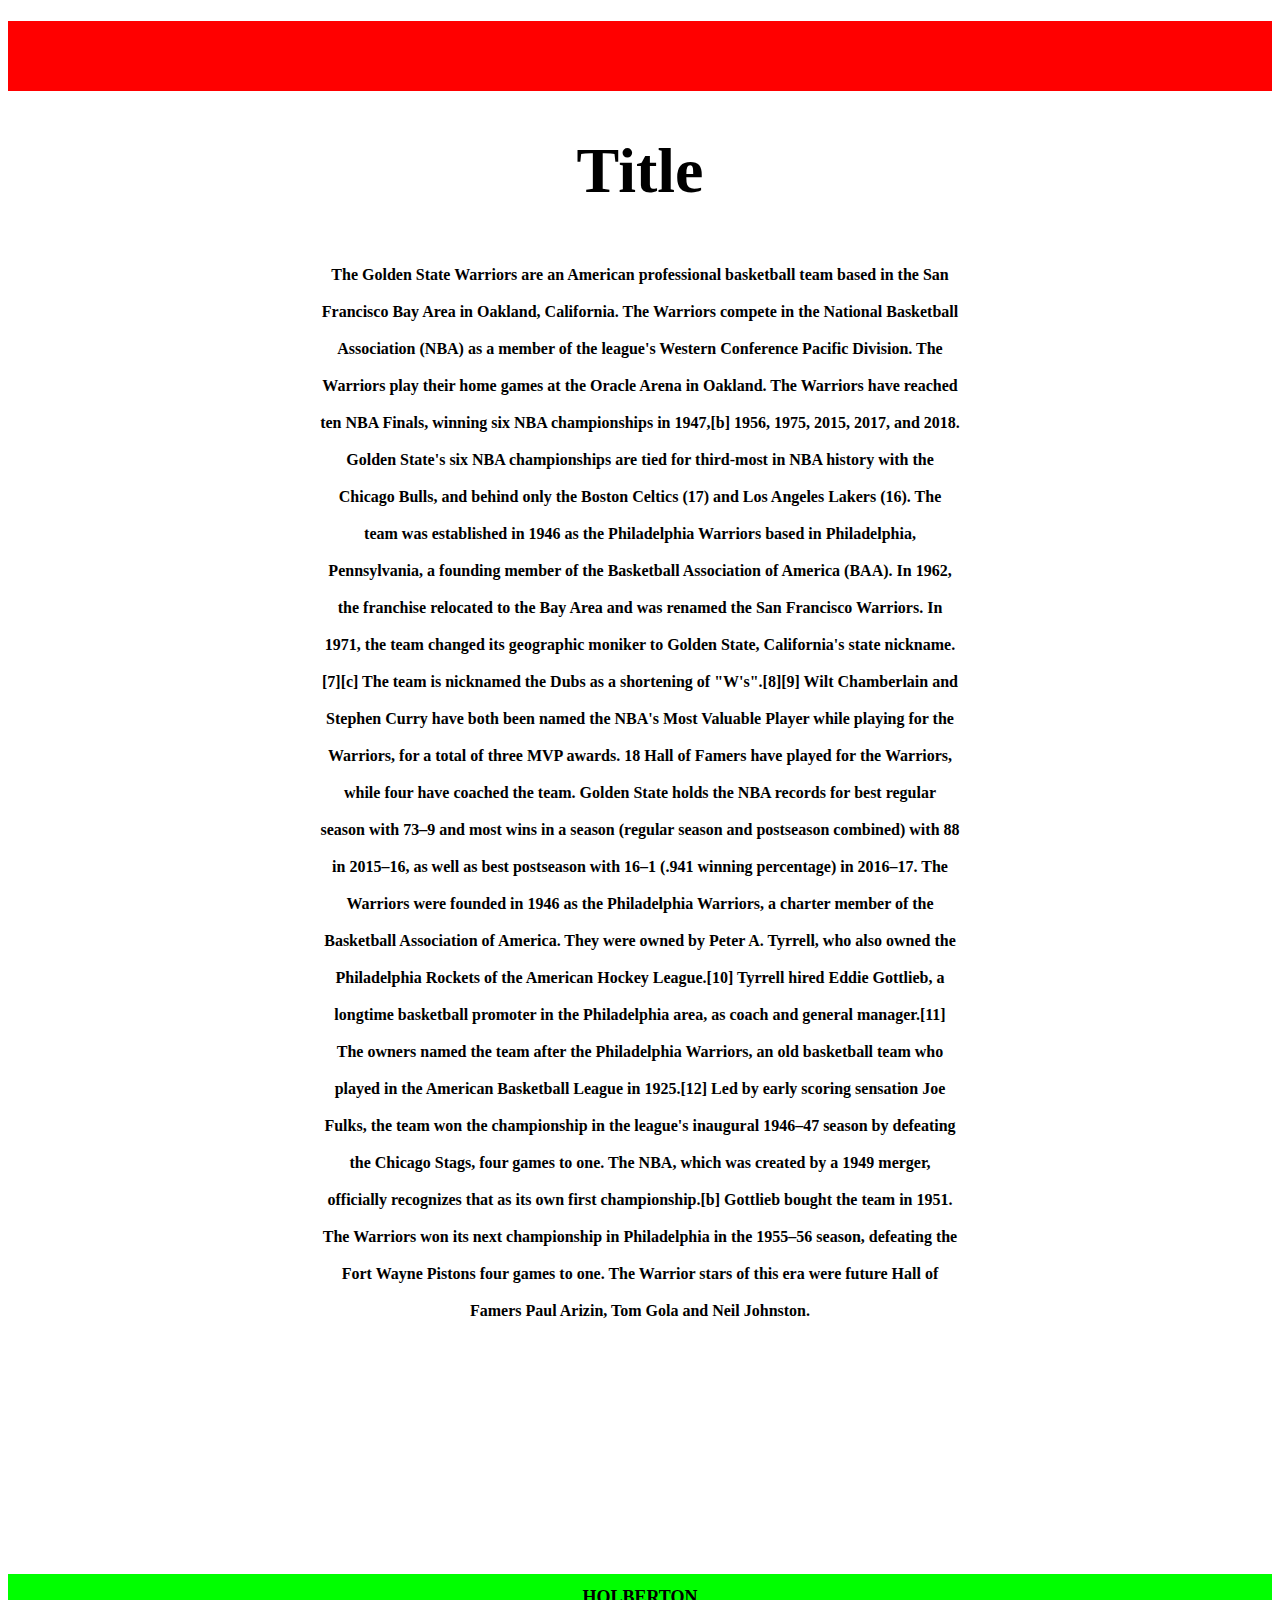
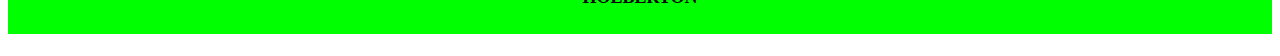
<file: 100-inline_styling.html>
<!DOCTYPE html>
<html>
  <head>
    <meta charset="utf-8">
    <style>
    #header{
      background-color: #FF0000;
      height: 70px;
      width: 100%;
    }
    #article{
      background-color: white;
      text-align: center;
      max-width: 640px;
      vertical-align: middle;
      column-count=1;
      margin-left:auto;
      margin-right:auto;
      margin-bottom: 250px;
    }
    #footer {

     bottom: 0;
     width:100%;
     height:60px;
     background-color: #00FF00;
     text-align: center;
     color: black;
}
    </style>
  </head>
<body>
  <h1> <div id="header"> </div><h1>

<div id="article">
    <h1> Title </h1>
    <p> <font size="3"> The Golden State Warriors are an American professional basketball team based in the San Francisco Bay Area in Oakland, California. The Warriors compete in the National Basketball Association (NBA) as a member of the league's Western Conference Pacific Division. The Warriors play their home games at the Oracle Arena in Oakland. The Warriors have reached ten NBA Finals, winning six NBA championships in 1947,[b] 1956, 1975, 2015, 2017, and 2018. Golden State's six NBA championships are tied for third-most in NBA history with the Chicago Bulls, and behind only the Boston Celtics (17) and Los Angeles Lakers (16).

The team was established in 1946 as the Philadelphia Warriors based in Philadelphia, Pennsylvania, a founding member of the Basketball Association of America (BAA). In 1962, the franchise relocated to the Bay Area and was renamed the San Francisco Warriors. In 1971, the team changed its geographic moniker to Golden State, California's state nickname.[7][c] The team is nicknamed the Dubs as a shortening of "W's".[8][9]

Wilt Chamberlain and Stephen Curry have both been named the NBA's Most Valuable Player while playing for the Warriors, for a total of three MVP awards. 18 Hall of Famers have played for the Warriors, while four have coached the team. Golden State holds the NBA records for best regular season with 73–9 and most wins in a season (regular season and postseason combined) with 88 in 2015–16, as well as best postseason with 16–1 (.941 winning percentage) in 2016–17.
The Warriors were founded in 1946 as the Philadelphia Warriors, a charter member of the Basketball Association of America. They were owned by Peter A. Tyrrell, who also owned the Philadelphia Rockets of the American Hockey League.[10] Tyrrell hired Eddie Gottlieb, a longtime basketball promoter in the Philadelphia area, as coach and general manager.[11] The owners named the team after the Philadelphia Warriors, an old basketball team who played in the American Basketball League in 1925.[12]

Led by early scoring sensation Joe Fulks, the team won the championship in the league's inaugural 1946–47 season by defeating the Chicago Stags, four games to one. The NBA, which was created by a 1949 merger, officially recognizes that as its own first championship.[b] Gottlieb bought the team in 1951.

The Warriors won its next championship in Philadelphia in the 1955–56 season, defeating the Fort Wayne Pistons four games to one. The Warrior stars of this era were future Hall of Famers Paul Arizin, Tom Gola and Neil Johnston.</font></p>
  </div>
<center>
  <div id="footer"><font size="4">HOLBERTON</div>
  </center>
  </body>
</html>
</file>
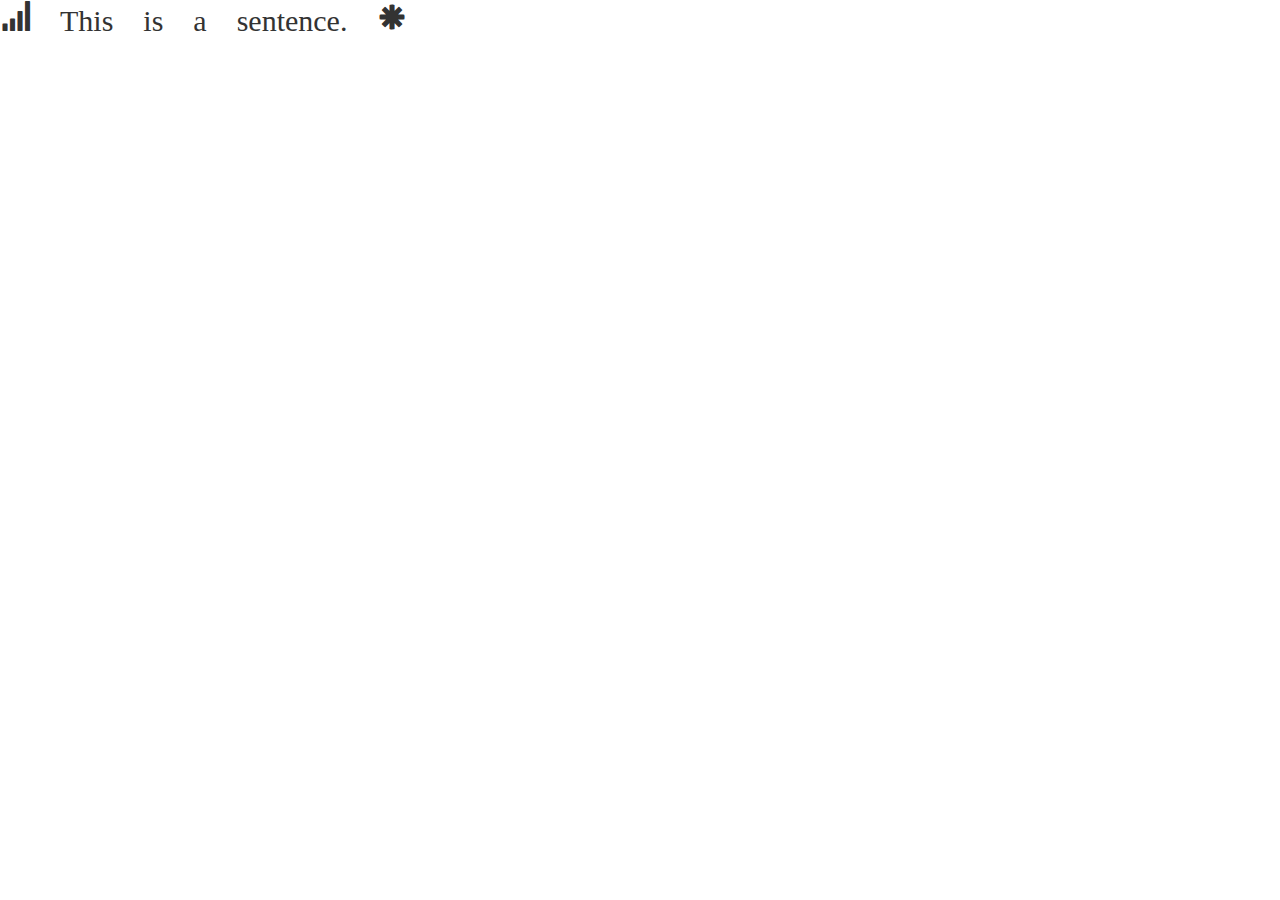
<file: 101-glyphicons.html>
<!DOCTYPE html>
<head>
  <link rel="stylesheet" href="https://maxcdn.bootstrapcdn.com/bootstrap/3.3.7/css/bootstrap.min.css" integrity="sha384-BVYiiSIFeK1dGmJRAkycuHAHRg32OmUcww7on3RYdg4Va+PmSTsz/K68vbdEjh4u" crossorigin="anonymous">
</head>
<body>

    <p><span class="glyphicon glyphicon-signal" style="font-size: 30px;"> This is a sentence. <span class ="glyphicon glyphicon-asterisk" style="font-size: 30px"></p></span>

  </div>
</body>
</html>
</file>
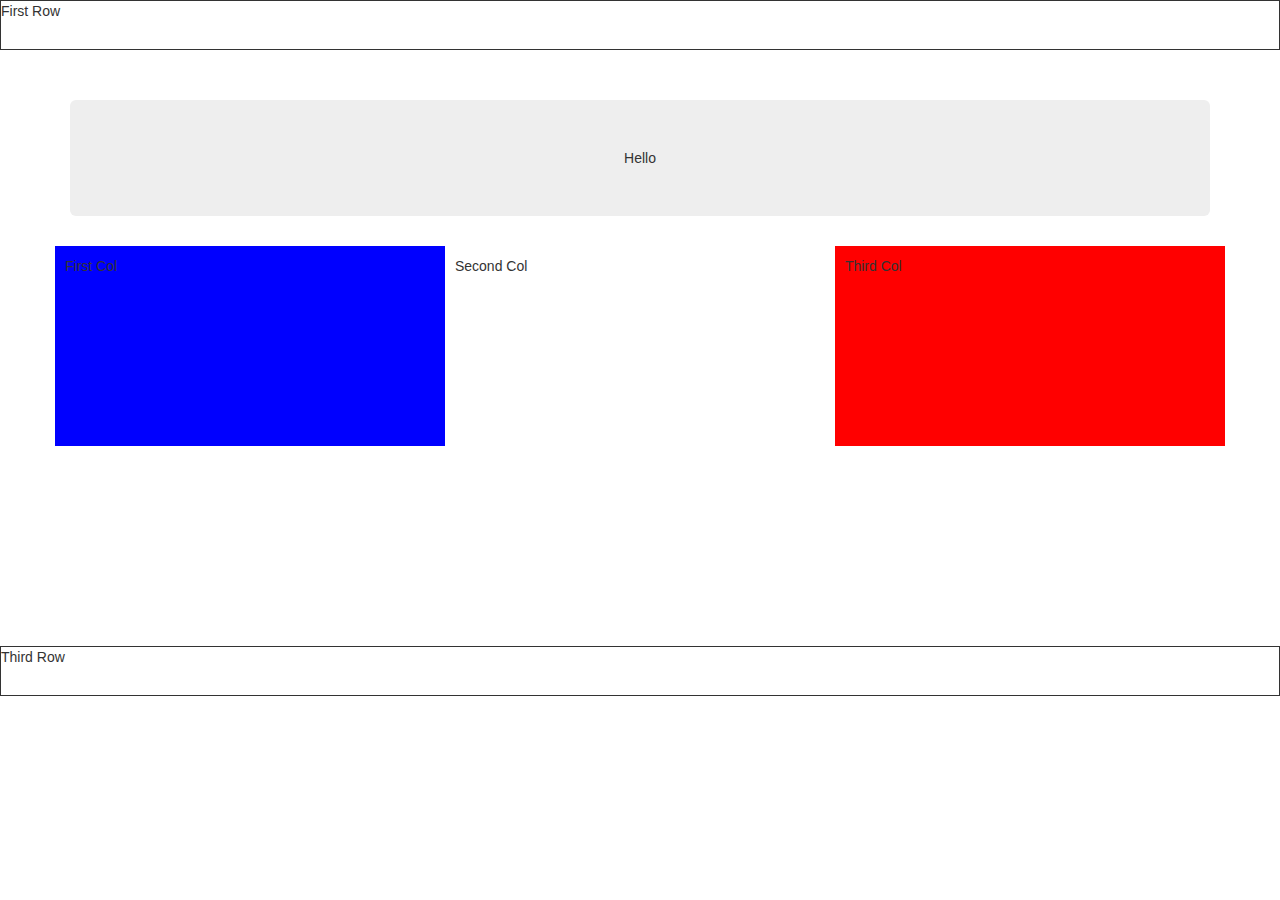
<file: boostrap.html>
<!DOCTYPE html>
<html>
<head>
  <link rel="stylesheet" href="https://maxcdn.bootstrapcdn.com/bootstrap/3.3.7/css/bootstrap.min.css" integrity="sha384-BVYiiSIFeK1dGmJRAkycuHAHRg32OmUcww7on3RYdg4Va+PmSTsz/K68vbdEjh4u" crossorigin="anonymous">
<style>

#header{
  background-color: white;
  height: 100px;
  width: 100%;
}

#footer {

 width:100%;
 height:200px;
 background-color: white;
 color: black;
}


 div.col {
   float: left;
   width: 33.33%;
   padding: 10px;
 }

</style>
</head>
<body>
  <div id="header">

  <div class="toprow" style="border-style: solid; border-width: 1px; height: 50px">
  First Row
  </div>
</div>

<div class="container">
<div class="jumbotron">
    <center>
      Hello
    </center>
  </div>
</div>

<div class="container">
  <div class="row">
    <div class="col" style="background-color:blue;height:200px">First Col  </div>
    <div class="col" style="background-color:white;height:200px">Second Col</div>
    <div class="col" style="background-color:red;height:200px">Third Col</div>
    <div class"row" style="background: white; height:200px">      </div>
</div>
</div>
<div id="footer" style="background:white; height: 200px"></div>

<div class="bottomrow" style="border-style: solid; border-width: 1px; height: 50px">
Third Row
</div>


</body>
</html>
</file>
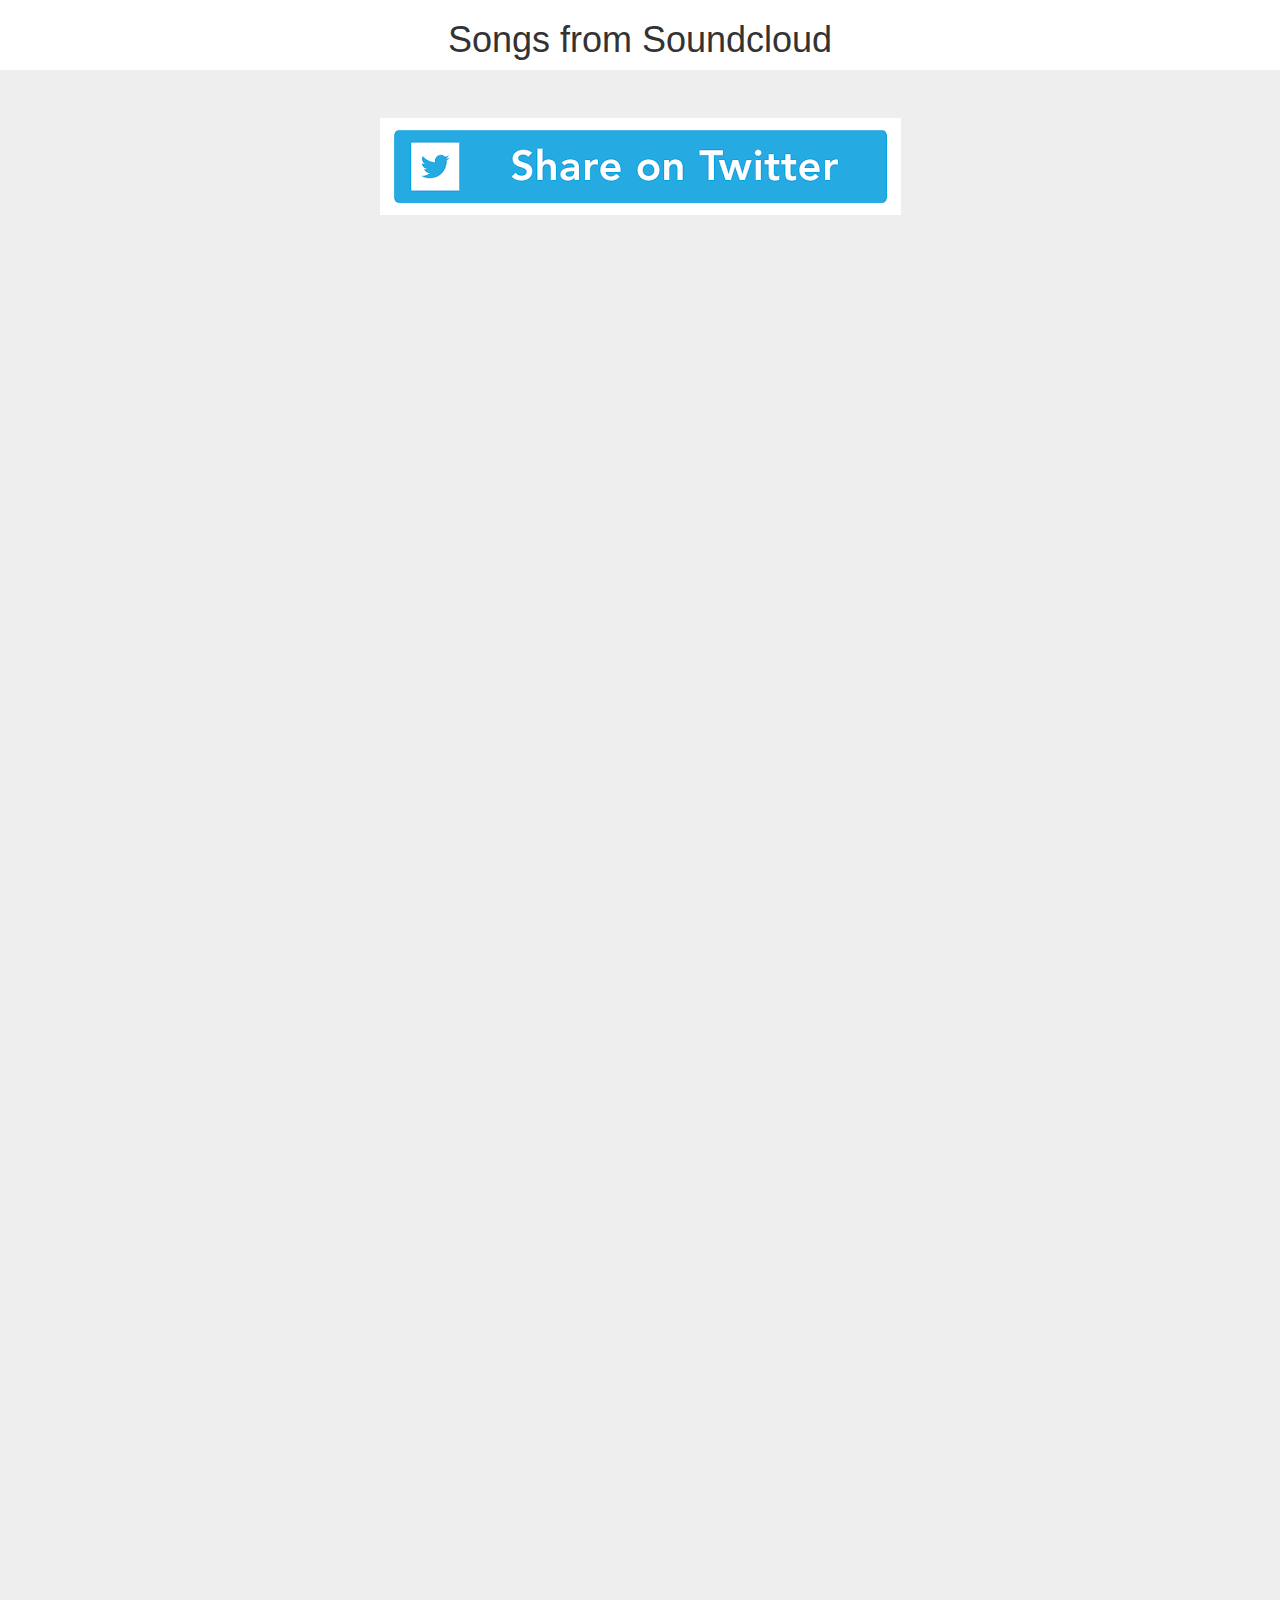
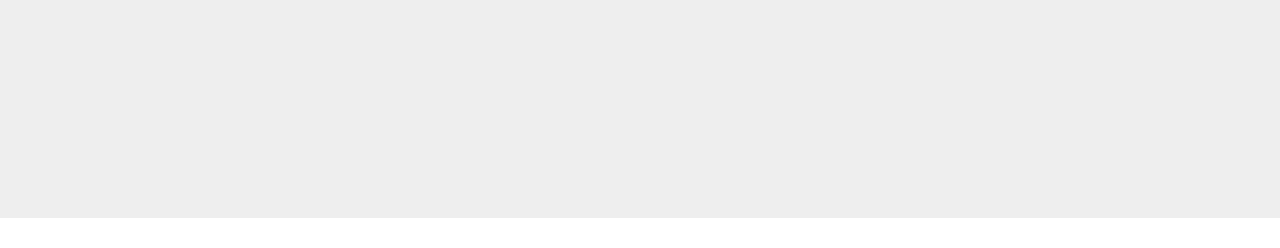
<file: embed.html>
<!DOCTYPE html>
<html>
<head>
  <link rel="stylesheet" href="https://maxcdn.bootstrapcdn.com/bootstrap/3.3.7/css/bootstrap.min.css" integrity="sha384-BVYiiSIFeK1dGmJRAkycuHAHRg32OmUcww7on3RYdg4Va+PmSTsz/K68vbdEjh4u" crossorigin="anonymous">
</head>
<body>
  <center>
    <h1> Songs from Soundcloud</h1>
    <center>
      <div class="jumbotron">
        <a href="http://twitter.com/share?text=Im%20Sharing%20on%20Twitter%20file:///Users/summercamp2018/Documents/holberton-learning_web_programming/embed.html&hashtags=soundcloudsongs,youtube,coding" target="_blank"> <img src="[data-uri]" alt="Twitter" /> </a>
        <iframe width="100%" height="300" scrolling="no" frameborder="no" allow="autoplay" src="https://w.soundcloud.com/player/?url=https%3A//api.soundcloud.com/tracks/460710552&color=%23ff5500&auto_play=false&hide_related=false&show_comments=true&show_user=true&show_reposts=false&show_teaser=true&visual=true"></iframe>
        <iframe width="100%" height="300" scrolling="no" frameborder="no" allow="autoplay" src="https://w.soundcloud.com/player/?url=https%3A//api.soundcloud.com/tracks/415745424&color=%23ff5500&auto_play=false&hide_related=false&show_comments=true&show_user=true&show_reposts=false&show_teaser=true&visual=true"></iframe>
        <iframe width="100%" height="300" scrolling="no" frameborder="no" allow="autoplay" src="https://w.soundcloud.com/player/?url=https%3A//api.soundcloud.com/tracks/414446448&color=%23ff5500&auto_play=false&hide_related=false&show_comments=true&show_user=true&show_reposts=false&show_teaser=true&visual=true"></iframe>
      <iframe width="560" height="315" src="https://www.youtube.com/embed/DiaDblUd-lw" frameborder="0" allow="autoplay; encrypted-media" allowfullscreen></iframe>
      <iframe width="560" height="315" src="https://www.youtube.com/embed/gi_2GELMwfY" frameborder="0" allow="autoplay; encrypted-media" allowfullscreen></iframe>
      <iframe width="560" height="315" src="https://www.youtube.com/embed/osd5HhjDt6A" frameborder="0" allow="autoplay; encrypted-media" allowfullscreen></iframe>
      </div>
</body>
</html>
</file>
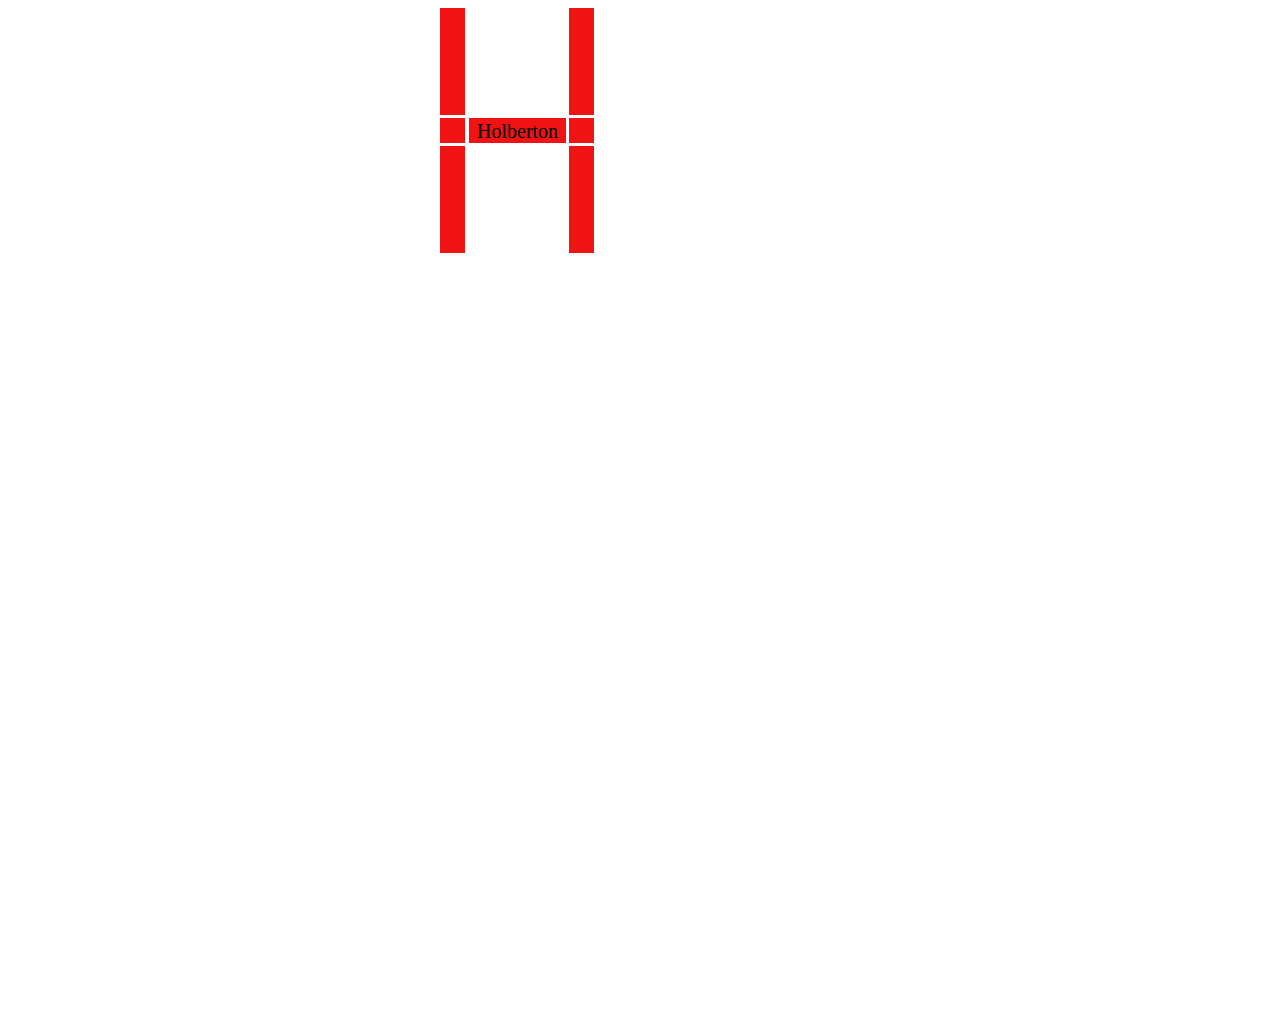
<file: Holberton H.html>
<!DOCTYPE html>
<html>
  <head>
    <meta charset="utf-8">
  
  </head>
<body>
  <center>
<svg width="400" height="1000">
  <rect x="0" y="0" width="25" height="107"
  style="fill:rgb(239,19,19);stroke-width:3;)" />
//top left

<rect x="29" y="110" width="97" height="25"
  style="fill:rgb(239,19,19);stroke-width:3;)" />
// middle rectangle

  <rect x="0" y="110" width="25" height="25"
  style="fill:rgb(239,19,19);stroke-width:3;)" />
//left square

<rect x="0" y="138" width="25" height="107"
  style="fill:rgb(239,19,19);stroke-width:3;)" />
//bottom left

<rect x="129" y="0" width="25" height="107"
  style="fill:rgb(239,19,19);stroke-width:3;)" />
//top right

  <rect x="129" y="110" width="25" height="25"
  style="fill:rgb(239,19,19);stroke-width:3;)" />
//right square

<rect x="129" y="138" width="25" height="107"
  style="fill:rgb(239,19,19);stroke-width:3;)" />
//bottom right

 <text x="37" y="130" font-family="Times New Roman" font-size="20" fill="black"> Holberton </text>
</svg>
</center>
  </body>
</html>
</file>
